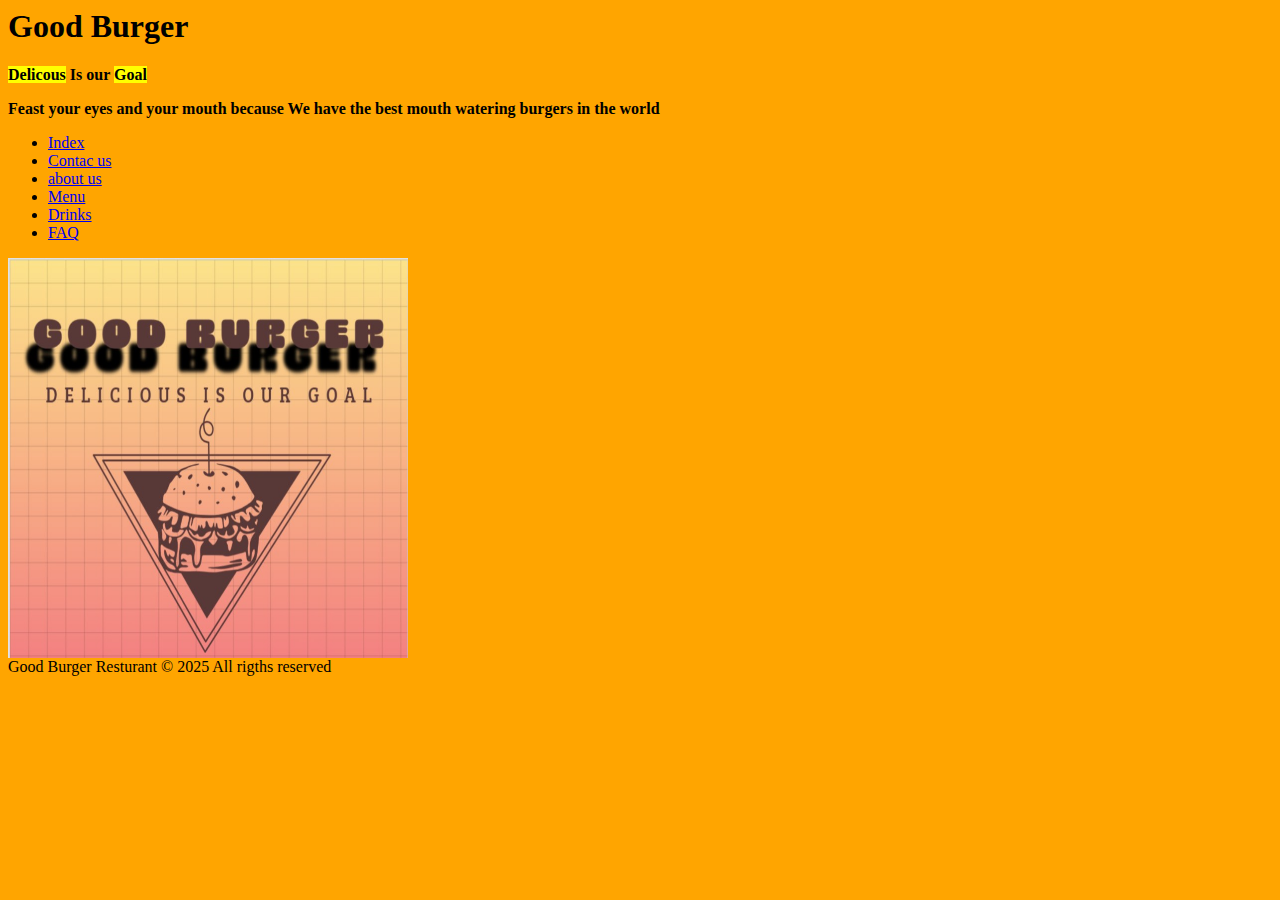
<file: ST10494763 thembenhle Chauke/Index.html>
<Doctype Html>
<html>
<head>
<title>Good Burger</title>
</head>
<body bgcolor="orange">

<h1><b>Good Burger</b></h1>

<p><b><mark>Delicous</mark> Is our <mark>Goal</mark></b></p>
<p><b>Feast your eyes and your mouth because We have the best mouth watering burgers in the world </b></p>
<ul>
<li><a href="#"</a>Index</li>
<li><a href="contact us.html"</a>Contac us</li>
<li><a href="about us.html"</a>about us</li>
<li><a href="Menu.html"<a/>Menu</li>
<li><a href="Drinks.html"</a>Drinks</a></li>
<li><a href="FAQ.html"</a>FAQ</a></li>
</ul>
<img src="Image/Logo.jpg" style="width: 400px;height: 400px;" >


 <footer>Good Burger Resturant &copy; 2025 All rigths reserved</footer>
 
</body>
</html>
</file>
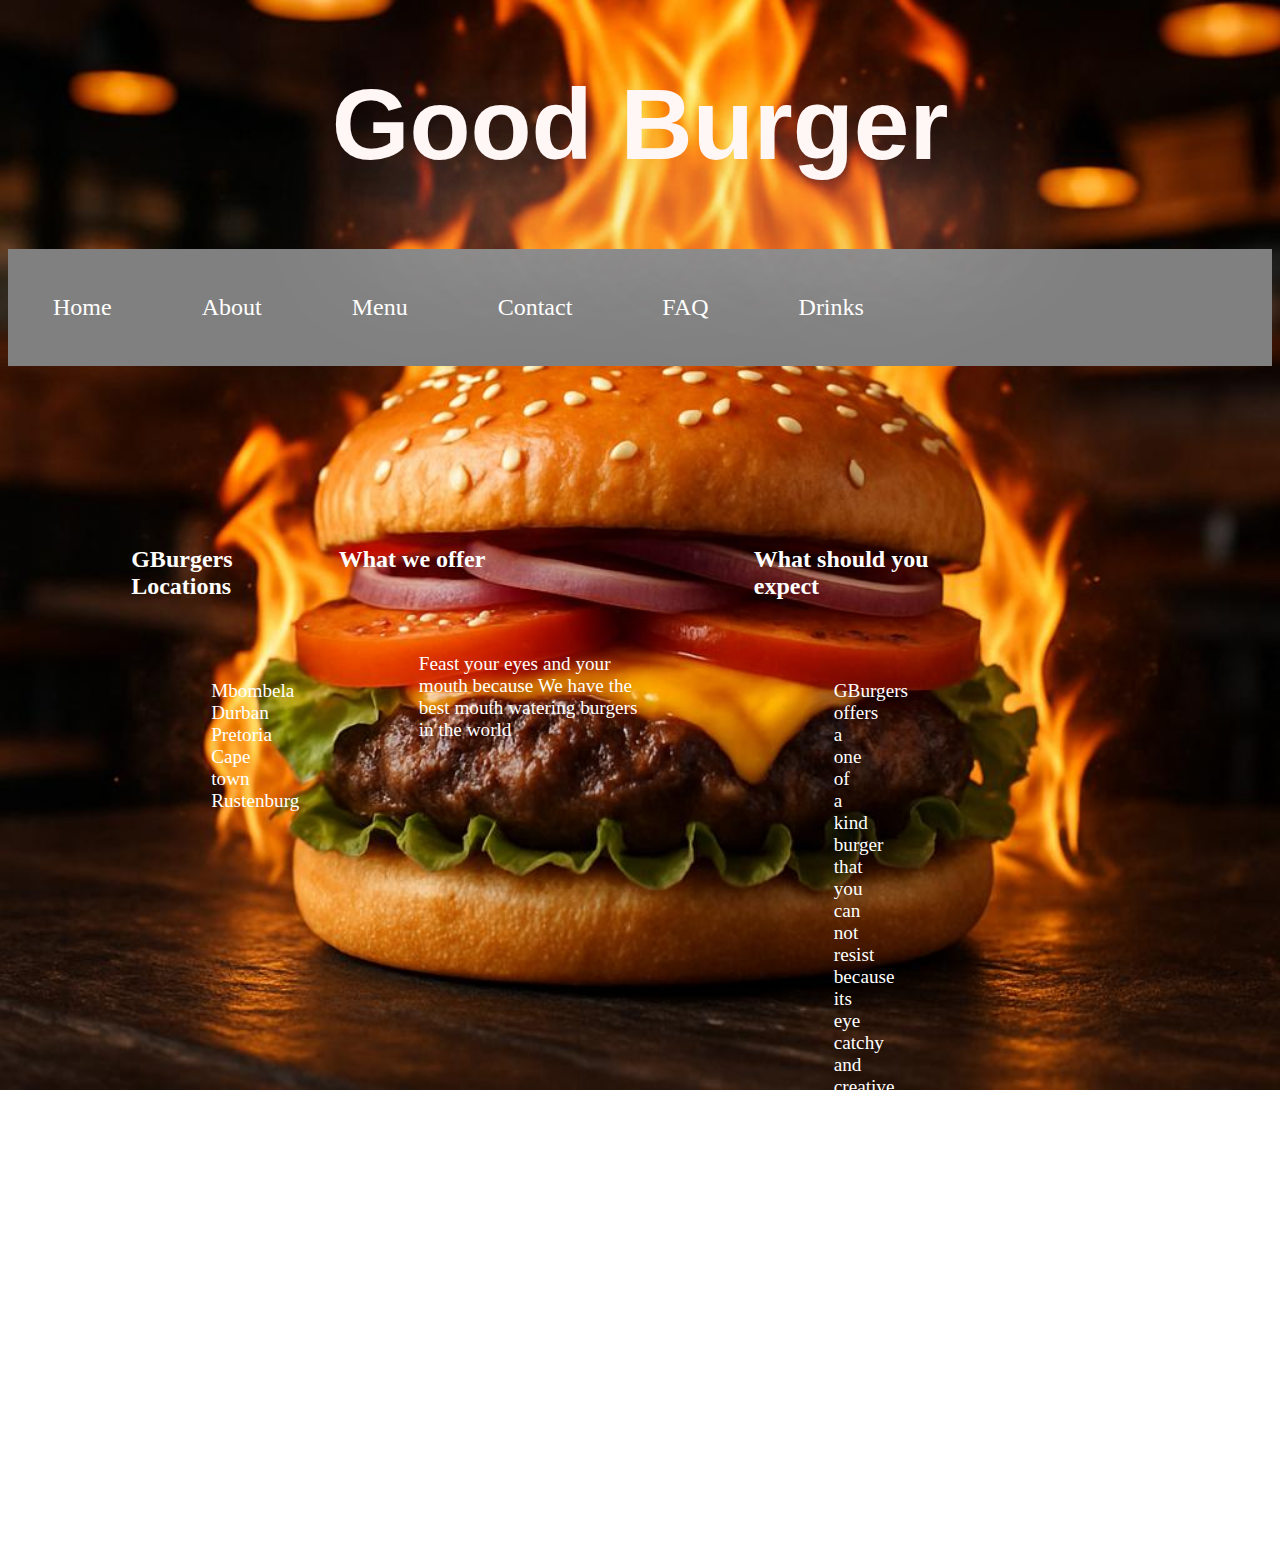
<file: ST10494763 thembenhle Chauke/index.html>
<!DOCTYPE html>
<html lang="en">
<head>
    <meta charset="UTF-8">
    <meta name="viewport" content="width=device-width, initial-scale=1.0">
    <title>Good burger</title>
    <link rel="stylesheet" href="style.css">
</head>
<body>

    <h1>Good Burger</h1>
    
    <!--Nav-->
    <nav class="navbar">
        <ul>
            <li><a href="index.html">Home</a></li>
            <li><a href="about.html">About</a></li>
            <li><a href="menu.html">Menu</a></li>
            <li><a href="contact.html">Contact</a></li>
            <li><a href="FAQ.html">FAQ</a></li>
            <li><a href="drinks.html">Drinks</a></li>
        </ul>

    </nav>
    <!--main-->
    <main>
    <aside>
        <h2>GBurgers Locations</h2>
        <P>Mbombela Durban Pretoria Cape town Rustenburg</P>
    </aside>
    <section>
        <h2>What we offer</h2>
        <P>Feast your eyes and your mouth because We have the best mouth watering burgers in the world</P>
    </section>
    <aside>
        <h2>What should you expect</h2>
        <P>GBurgers offers a one of a kind burger that you can not resist because its eye catchy and creative, so our aim is to make your stomachs happy</P>
    </aside>

    </main>

   <!--div-->
    <div class="social">
        <a href="#"><i class="fa-brands fa-facebook"></i></a>
        <a href="#"><i class="fa-brands fa-instagram"></i></a>
        <a href="#"><i class="fa-brands fa-x-twitter"></i></a>
        <a href="#"><i class="fa-brands fa-whatsapp"></i></a>
    </div>
<!--div class-->

  <div class="footer">  <footer>Good Burger Restuarant &copy; 2025 All rights reserved</footer>
  </div>



</body>
</html>
</file>
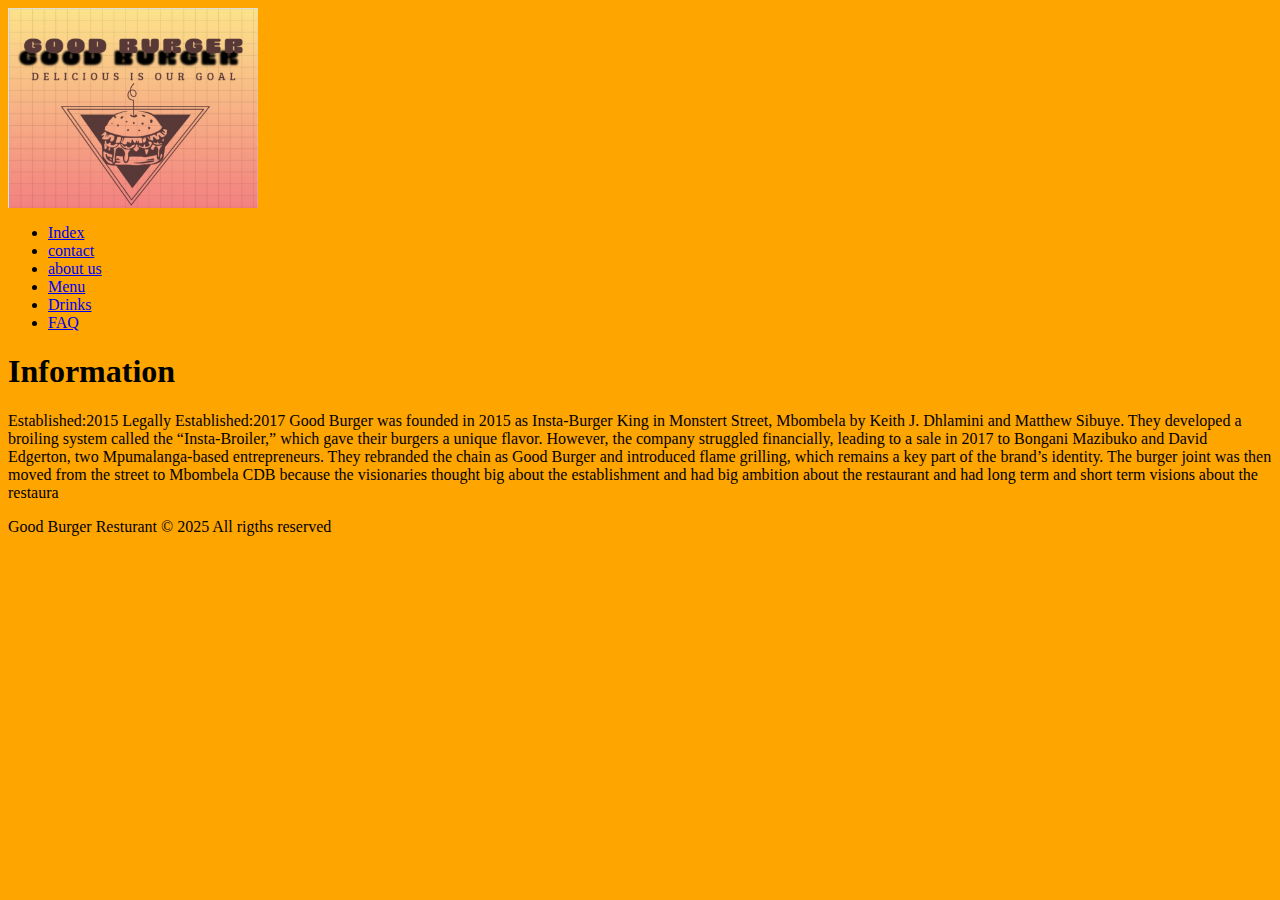
<file: ST10494763 thembenhle Chauke/about us.html>
<Doctype Html>
<html>
<head>
<title>About us</title>
</head>
<body bgcolor="orange">
  <img src="Image/Logo.jpg" style="width: 250px;height: 200px;" >
 <ul>
  <li><a href="#"</a>Index</li>
  <li><a href="contact us.html"</a>contact</li>
  <li><a href="about us.html"</a>about us</li>
  <li><a href="Menu.html"</a>Menu</li>
    <li><a href="Drinks.html"</a>Drinks</a></li>
    <li><a href="FAQ.html"</a>FAQ</a></li>
 </ul>
 
<h1>Information</h1>
<p>Established:2015
Legally Established:2017
Good Burger was founded in 2015 as Insta-Burger King in Monstert Street, Mbombela by Keith J. Dhlamini and Matthew Sibuye. They developed a broiling system called the “Insta-Broiler,” which gave their burgers a unique flavor. However, the company struggled financially, leading to a sale in 2017 to Bongani Mazibuko and David Edgerton, two Mpumalanga-based entrepreneurs. They rebranded the chain as Good Burger and introduced flame grilling, which remains a key part of the brand’s identity. The burger joint was then moved from the street to Mbombela CDB because the visionaries thought big about the establishment and had big ambition about the restaurant and had long term and short term visions about the restaura
</p>
<p></p>


<footer>Good Burger Resturant &copy; 2025 All rigths reserved</footer>
</body>

</html>
</file>
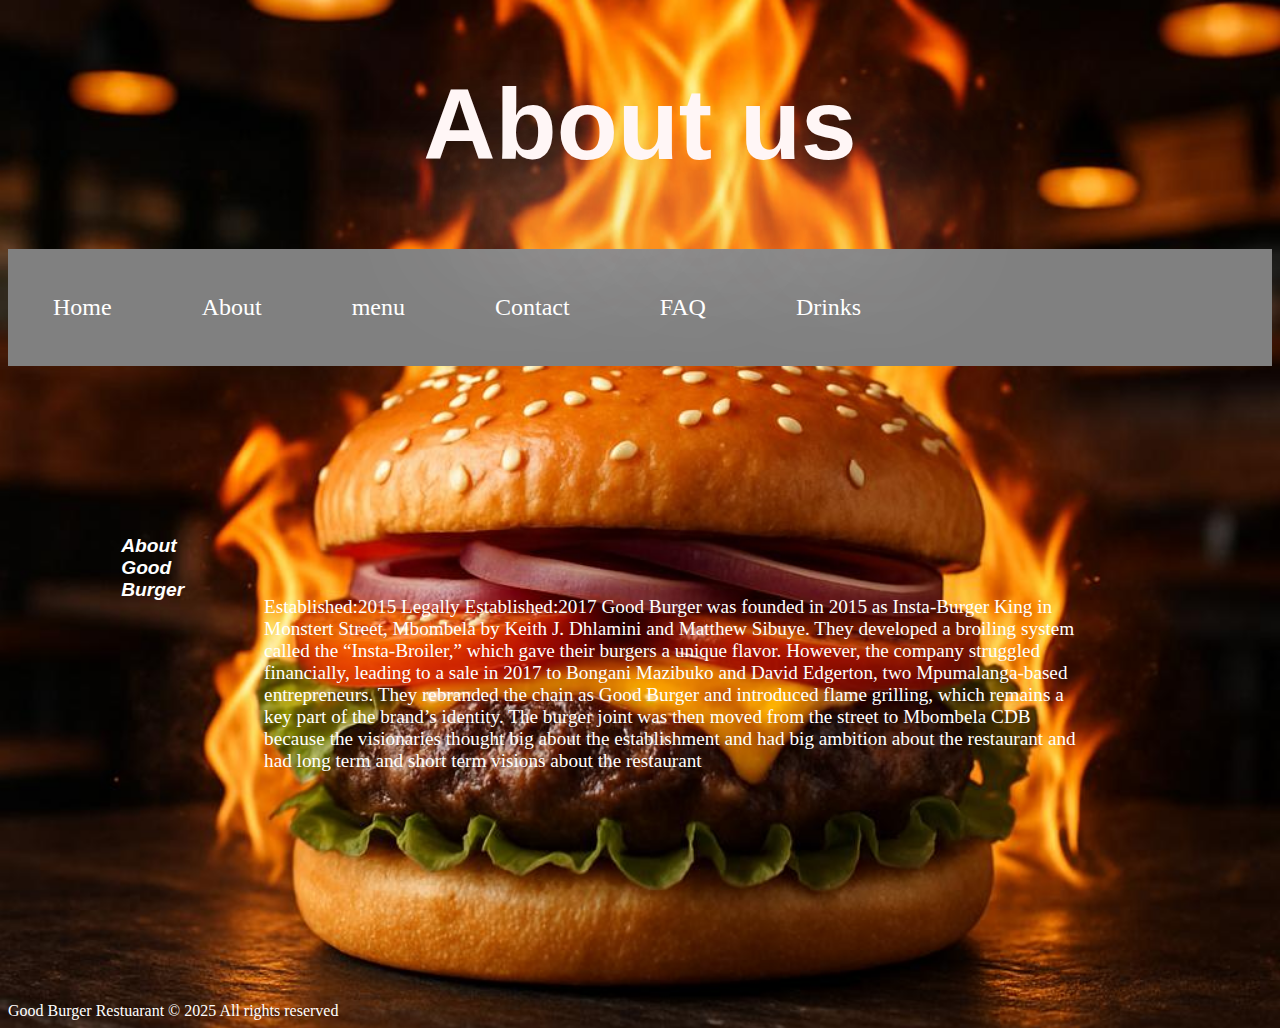
<file: ST10494763 thembenhle Chauke/about.html>
<!DOCTYPE html>
<html lang="en">
<head>
    <meta charset="UTF-8">
    <meta name="viewport" content="width=device-width, initial-scale=1.0">
    <title>about</title>
    <link rel="stylesheet" href="style.css">
</head>
<body>

    <h1>About us</h1>
    
    <nav class="navbar">
        <ul>
            <li><a href="index.html">Home</a></li>
            <li><a href="about.html">About</a></li>
            <li><a href="menu.html">menu</a></li>
            <li><a href="contact.html">Contact</a></li>
            <li><a href="FAQ.html">FAQ</a></li>
            <li><a href="drinks.html">Drinks</a></li>
        </ul>

    </nav>
    <main>
        <h3>About Good Burger</h3>
        <P>Established:2015
            Legally Established:2017
            Good Burger was founded in 2015 as Insta-Burger King in Monstert Street, Mbombela by Keith J. Dhlamini and Matthew Sibuye. They developed a broiling system called the “Insta-Broiler,” which gave their burgers a unique flavor. However, the company struggled financially, leading to a sale in 2017 to Bongani Mazibuko and David Edgerton, two Mpumalanga-based entrepreneurs. They rebranded the chain as Good Burger and introduced flame grilling, which remains a key part of the brand’s identity. The burger joint was then moved from the street to Mbombela CDB because the visionaries thought big about the establishment and had big ambition about the restaurant and had long term and short term visions about the restaurant</P>
    </main>

    <div class="footer">  <footer>Good Burger Restuarant &copy; 2025 All rights reserved</footer></div>
</body>
</html>
</file>
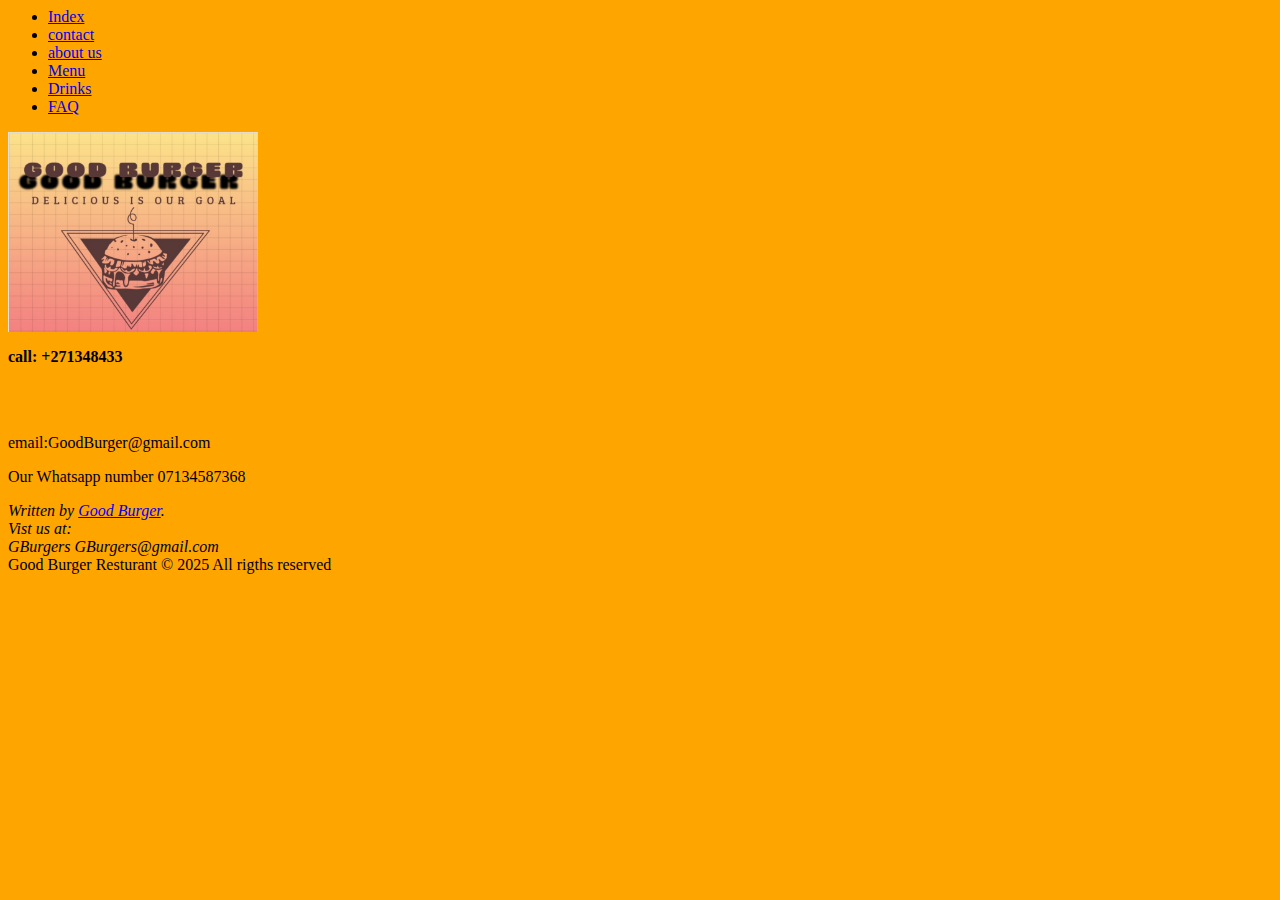
<file: ST10494763 thembenhle Chauke/contact us.html>
<Doctype Html>
<html>
<head>
<title>Contact Us</title>
</head>
<body bgcolor="orange">
 <ul>
  <li><a href="#"</a>Index</li>
  <li><a href="contact us.html"</a>contact</li>
  <li><a href="about us.html"</a>about us</li>
  <li><a href="Menu.html"</a>Menu</li>
    <li><a href="Drinks.html"</a>Drinks</a></li>
    <li><a href="FAQ.html"</a>FAQ</a></li>
  </ul>
  <img src="Image/Logo.jpg" style="width: 250;height: 200px;" >

<p><b>call: +271348433</b></p>
<br></br>
<p>email:GoodBurger@gmail.com</p>
<p>Our Whatsapp number 07134587368</p>
<address>
  Written by <a href="GBurgers@gmail.com">Good Burger</a>. <br>
  Vist us at: <br>GBurgers
  GBurgers@gmail.com <br>
</address>

<footer>Good Burger Resturant &copy; 2025 All rigths reserved</footer>

</body>
</html>
</file>
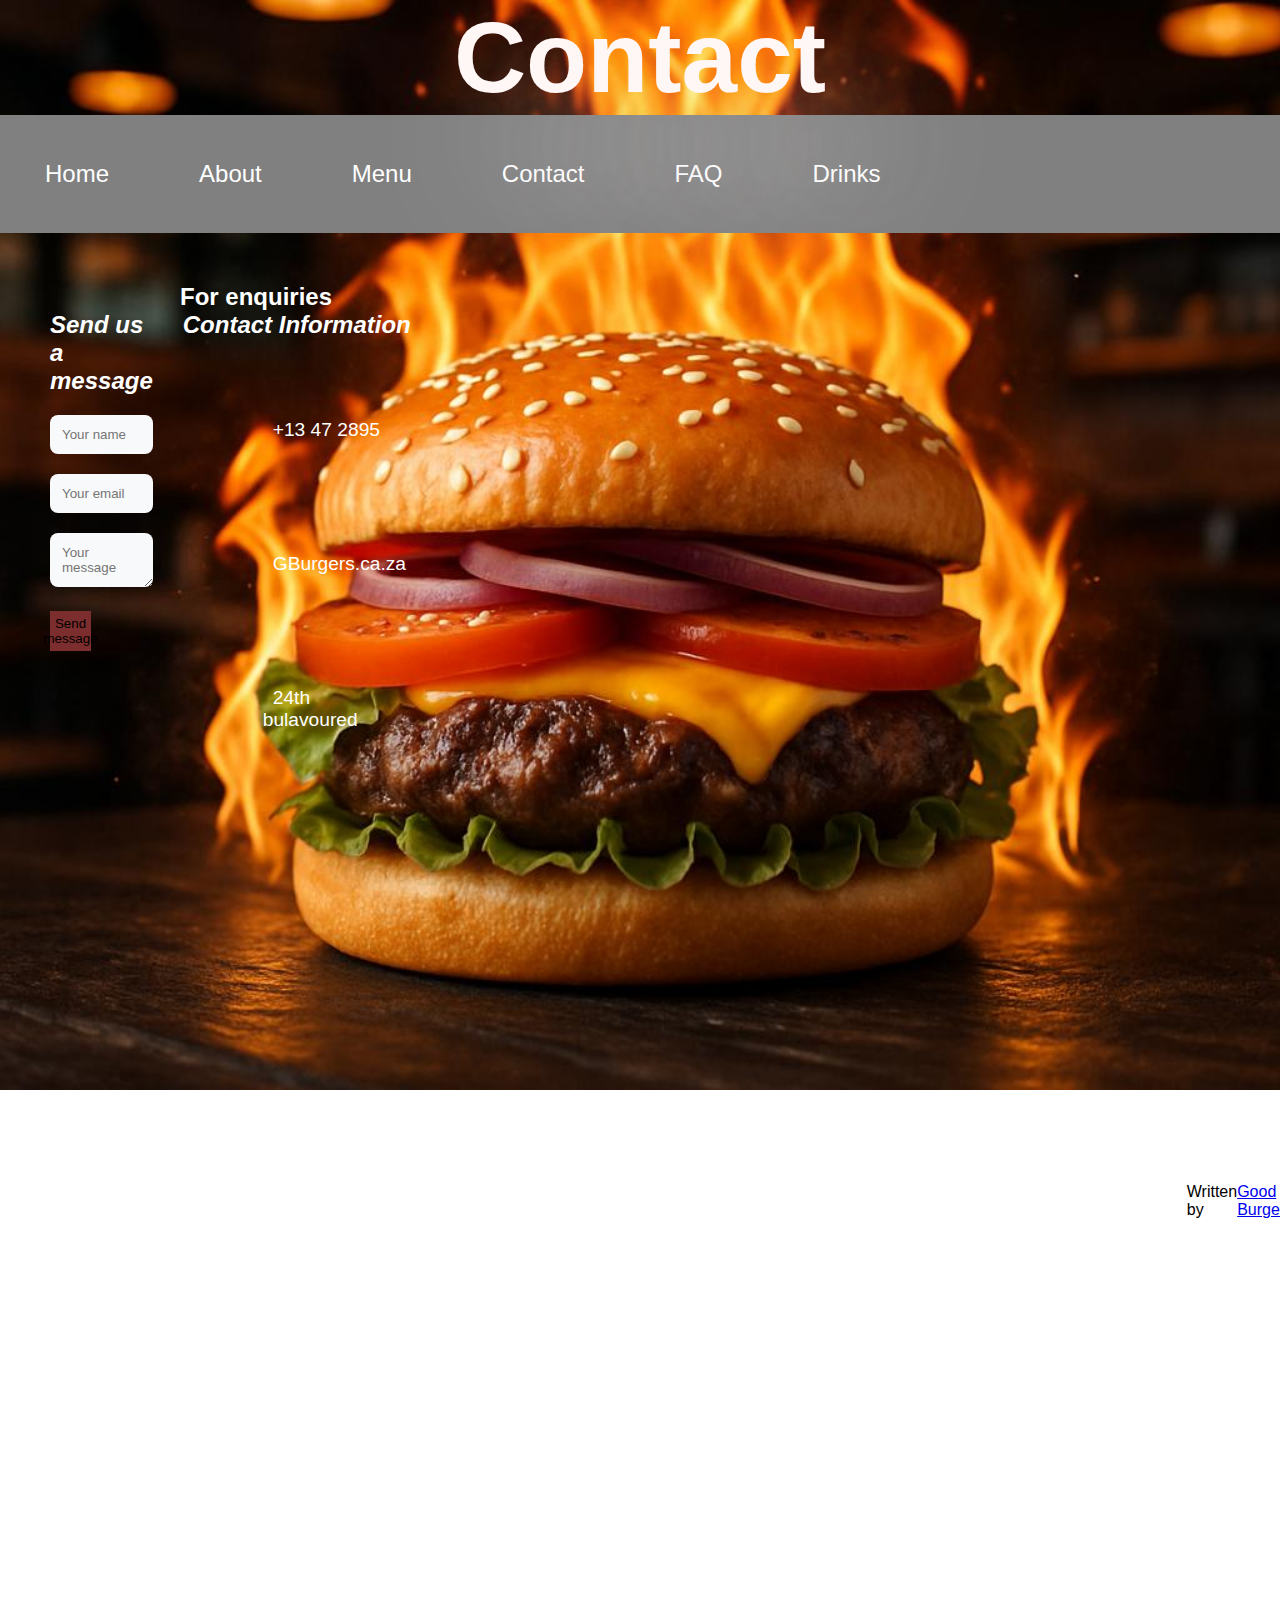
<file: ST10494763 thembenhle Chauke/contact.html>
<!DOCTYPE html>
<html lang="en">
<head>
    <meta charset="UTF-8">
    <meta name="viewport" content="width=device-width, initial-scale=1.0">
    <title>Contact</title>
    <link rel="stylesheet" href="style.css">
    <link rel="stylesheet" href="styless2.css">
</head>
<body>

    <h1>Contact</h1>
    <!--ul-->
    <!--li-->
    <nav class="navbar">
        <ul>
            <li><a href="index.html">Home</a></li>
            <li><a href="about.html">About</a></li>
            <li><a href="menu.html">Menu</a></li>
            <li><a href="contact.html">Contact</a></li>
            <li><a href="FAQ.html">FAQ</a></li>
            <li><a href="drinks.html">Drinks</a></li>
        </ul>
        <!--nav-->
        <!--Div-->
        <!--main-->
    </nav>
    <div class="class container--">
        <section class="contact">
          <div class="class container-">
            <h2>For enquiries</h2>
            <div class="class contact-wrapper">
              <div class="class contact-form">
                <h3>Send us a message</h3>
              <form>
                <div class="class form-group">
                  <input type="text" name="name" placeholder="Your name">
                </div>
                <div class="class form-group">
                <input type="email" name="email" placeholder="Your email">
              </div>
              <div class="class form-group">
                <textarea name="message" placeholder="Your message"></textarea>
              </div>
              <button type="submit">Send message</button>
              </form>
              </div>
              <div class="class contact-info">
                <h3>Contact Information</h3>
                <p><i class="fas fa-phone"></i>+13 47 2895</p>
                <p><i class="fas fa-envelope"></i> GBurgers.ca.za</p>
                <p><i class="fas fa-map-marker-alt"></i>24th bulavoured</p>
              </div>
            </div>
          </div>
        </section>
      </div>
    <main>
        <h3>This is our Contact Information</h3>
        <p><b>call: +271348433</b></p>
<br></br>
<p>email:GoodBurger@gmail.com</p>
<p>Our Whatsapp number 07134587368</p>

 Written by <a href="GBurgers@gmail.com">Good Burger</a>. <br>
  Vist us at: <br>GBurgers
  GBurgers@gmail.com <br>
    </main>

  <div class="footer">  <footer>Good Burger Restuarant &copy; 2025 All rights reserved</footer></div>
</body>
</html>
</file>
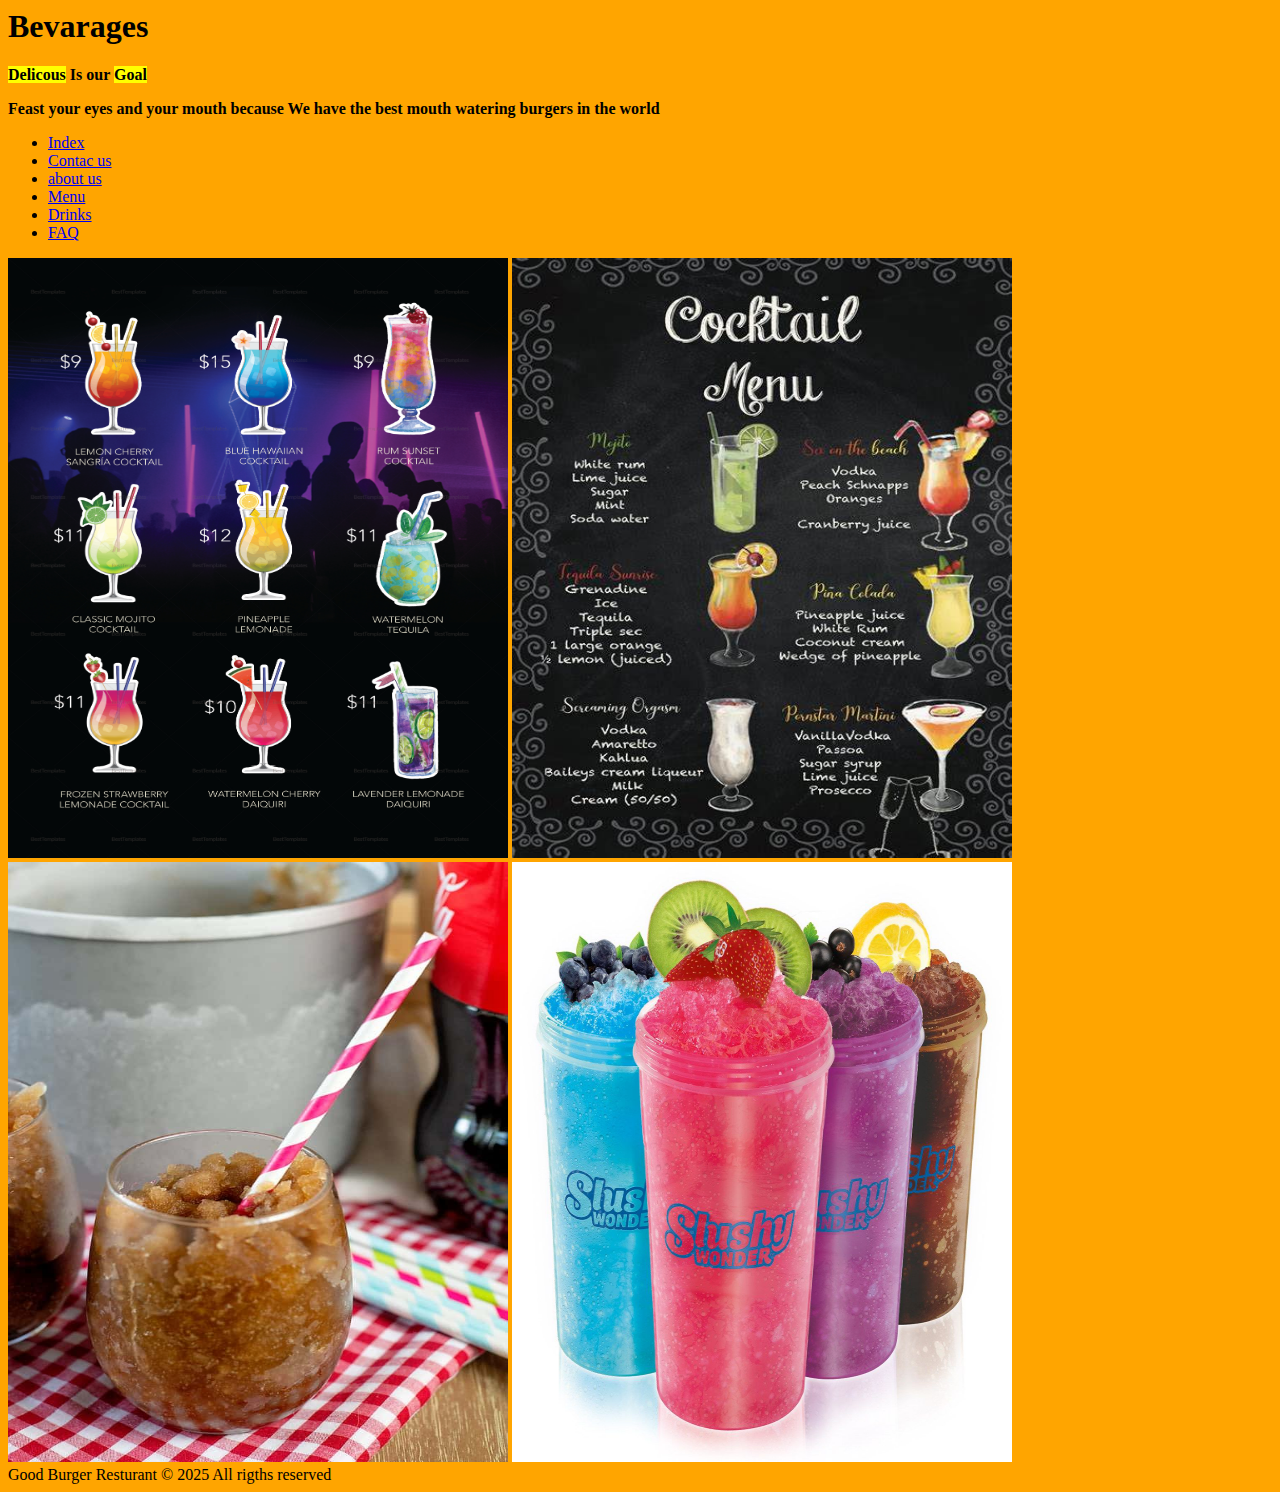
<file: ST10494763 thembenhle Chauke/Drinks.html>
<Doctype Html>
<html>
<head>
<title>Drinks</title>
</head>
<body bgcolor="orange">

<h1><b>Bevarages</b></h1>

<p><b><mark>Delicous</mark> Is our <mark>Goal</mark></b></p>
<p><b>Feast your eyes and your mouth because We have the best mouth watering burgers in the world </b></p>
<ul>
<li><a href="#"</a>Index</li>
<li><a href="contact us.html"</a>Contac us</li>
<li><a href="about us.html"</a>about us</li>
<li><a href="Menu.html"</a>Menu</li>
<li><a href="Drinks.html"</a>Drinks</a></li>
<li><a href="FAQ.html"</a>FAQ</a></li>
</ul>
<img src="Image/Cocktails Prices.jpg"style="width: 500px;height: 600px;">

<img src="Image/Cocktails.jpeg"style="width: 500px;height: 600px;">

<img src="Image/Coke Slashy.jpg"style="width: 500px;height: 600px;">

<img src="Image/Slushes.jpg" style="width: 500px;height: 600px;">


 
<footer>Good Burger Resturant &copy; 2025 All rigths reserved</footer>
 
</body>
</html>
</file>
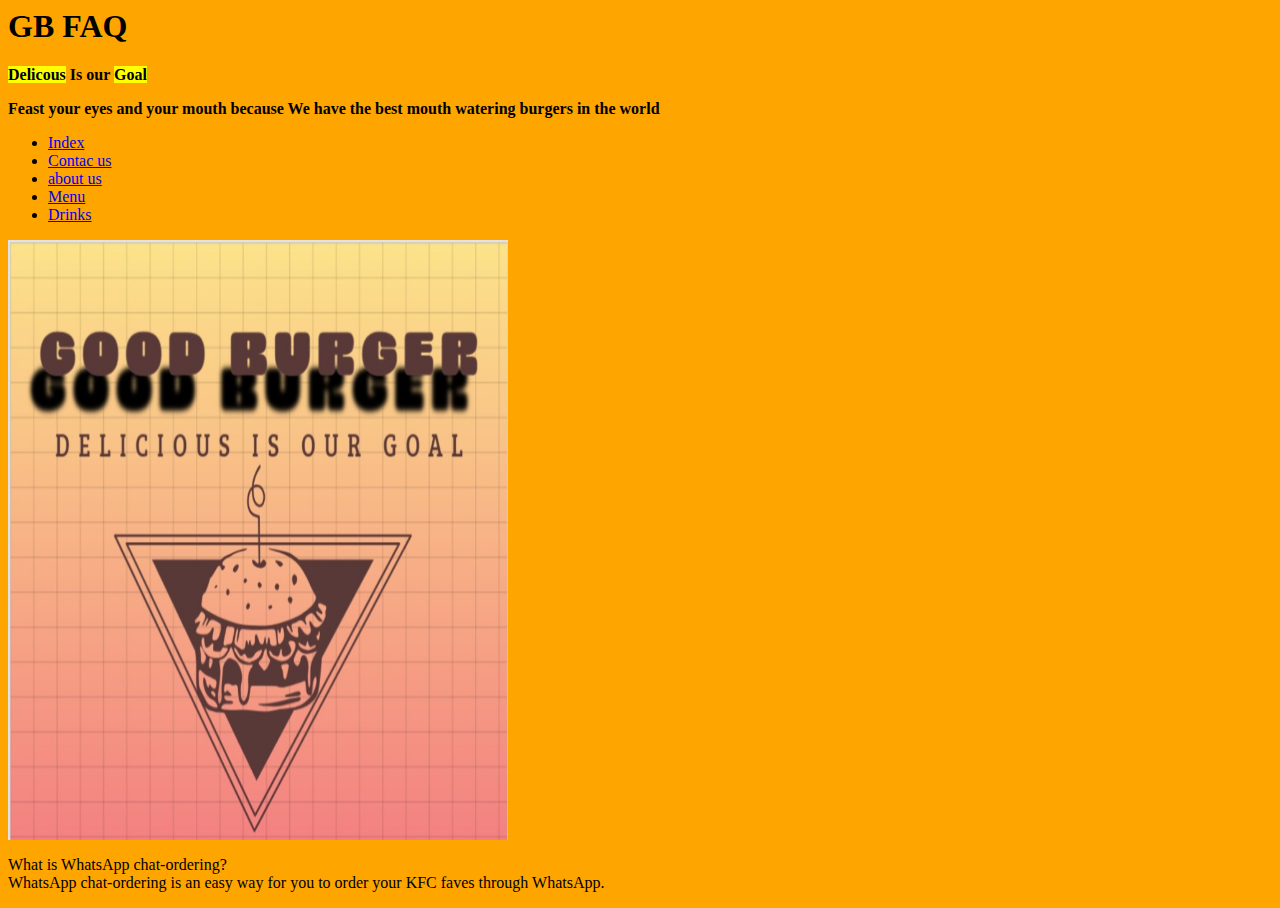
<file: ST10494763 thembenhle Chauke/FAQ.html>
<Doctype Html>
    <html>
    <head>
    <title>FAQ</title>
    </head>
    <body bgcolor="orange">
    
    <h1><b>GB FAQ</b></h1>
    
    <p><b><mark>Delicous</mark> Is our <mark>Goal</mark></b></p>
    <p><b>Feast your eyes and your mouth because We have the best mouth watering burgers in the world </b></p>
    <ul>
    <li><a href="#"</a>Index</li>
    <li><a href="contact us.html"</a>Contac us</li>
    <li><a href="about us.html"</a>about us</li>
    <li><a href="Menu.html"<a/>Menu</li>
    <li><a href="Drinks.html"</a>Drinks</a></li>
    </ul>
    <img src="Image/Logo.jpg" style="width: 500px;height: 600px;" >
    
    <p>What is WhatsApp chat-ordering?
    <br>
    WhatsApp chat-ordering is an easy way for you to order your KFC faves through WhatsApp.</p>
     
     
    </body>
    </html>
</file>
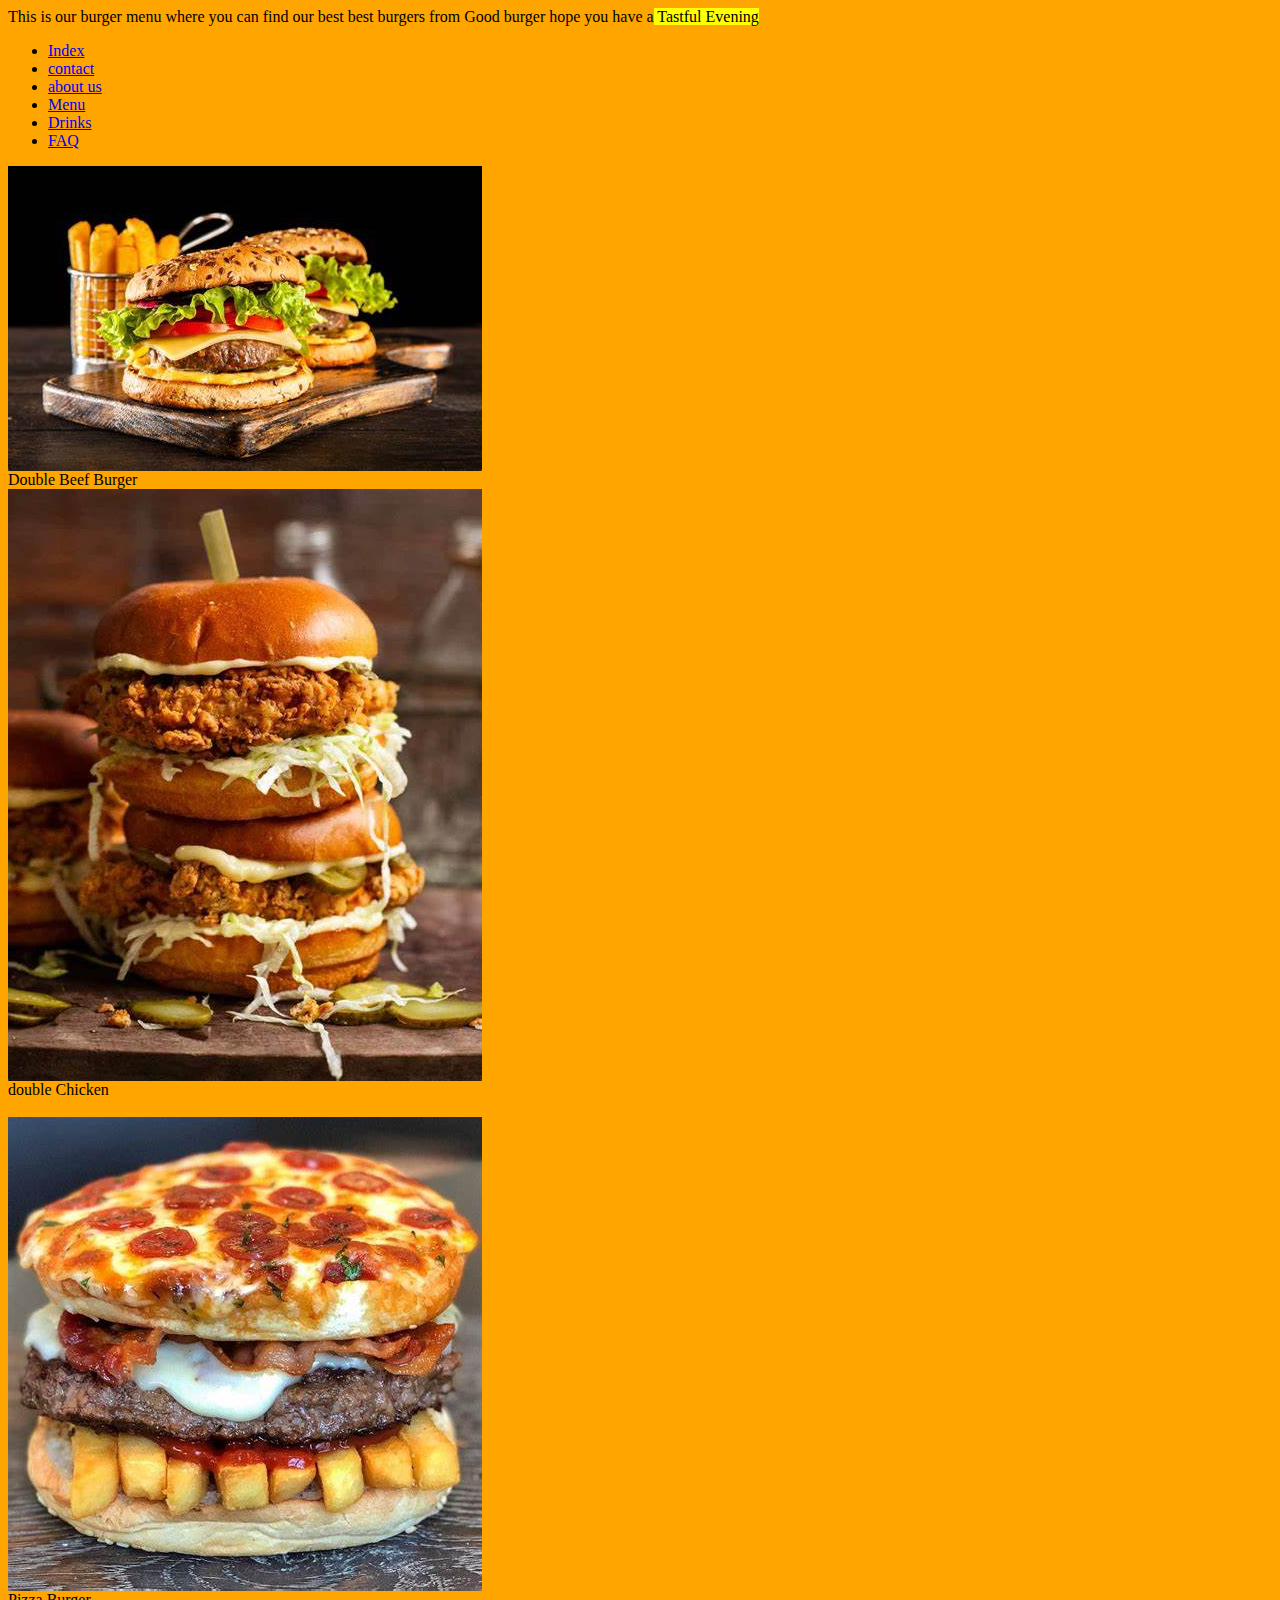
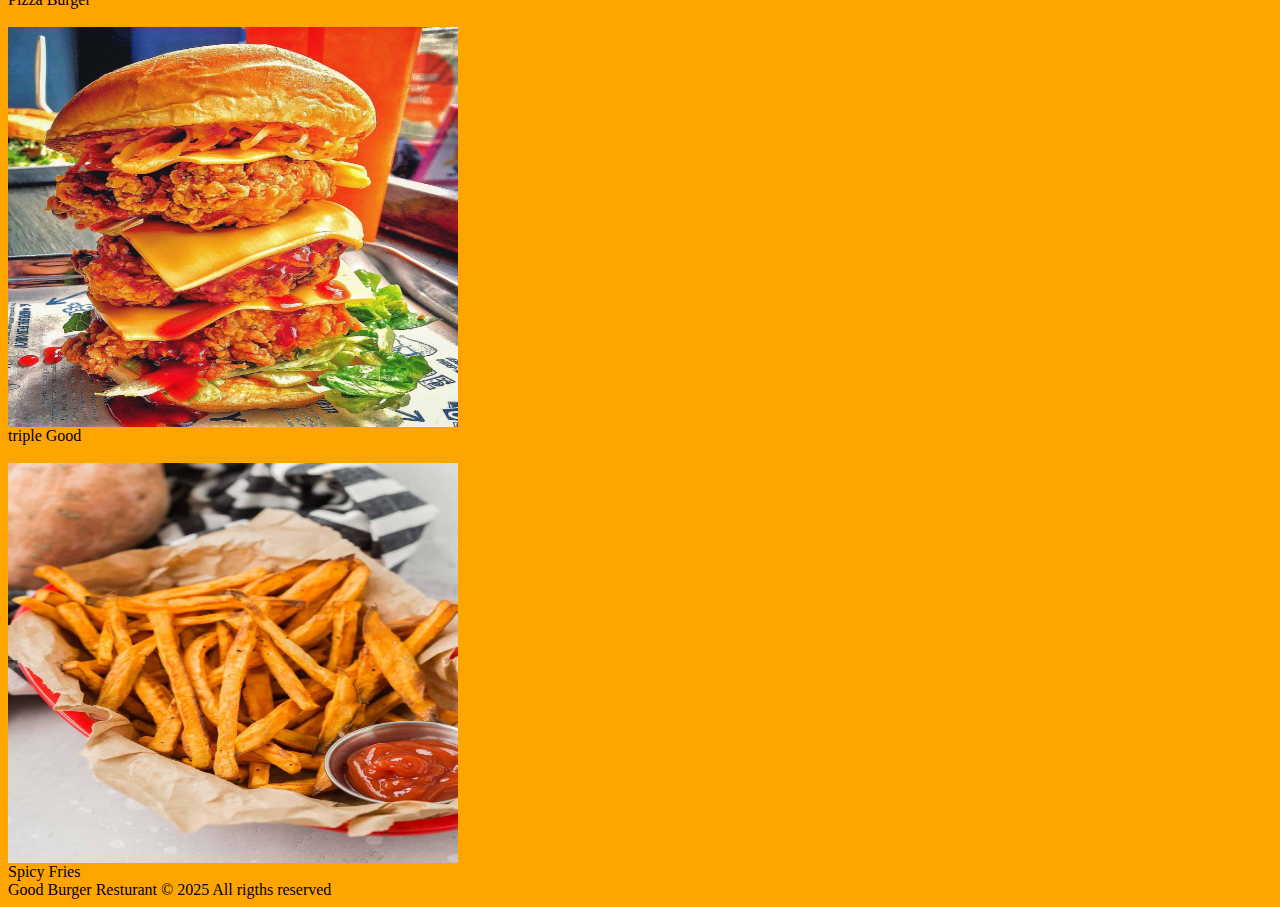
<file: ST10494763 thembenhle Chauke/Menu.html>
<Doctype Html>
<html>
<head>
<title>available items</title>
</head>
<body bgcolor="orange">
<p>This is our burger menu where you can find our best best burgers from Good burger hope you have a<mark> Tastful Evening</mark></p>
  <ul>
  <li><a href="#"</a>Index</li>
  <li><a href="contact us.html"</a>contact</li>
  <li><a href="about us.html"</a>about us</li>
  <li><a href="Menu.html"</a>Menu</li>
    <li><a href="Drinks.html"</a>Drinks</a></li>
    <li><a href="FAQ.html"</a>FAQ</a></li>
  </ul>
<img src="Image/Double burger.jpeg" alt="image description"> <figcaption>Double Beef Burger</figcaption>


<img src="Image/Double chicken.jpeg" alt="image description"> <figcaption>double Chicken </figcaption>

<br>
<img src="Image/Pizza burger.jpeg" alt="image description"> <figcaption>Pizza Burger </figcaption>
<br>
<img src="Image/Triple burger.jpg" style="width: 450px; height:400px;" alt="image description"> <figcaption>triple Good</figcaption>
<br>
<img src="Image/Spicy Fries.jpg" style="width: 450px; height:400px;" alt="image description"> <figcaption>Spicy Fries</figcaption>


<footer>Good Burger Resturant &copy; 2025 All rigths reserved</footer>
</body>

</html>
</file>
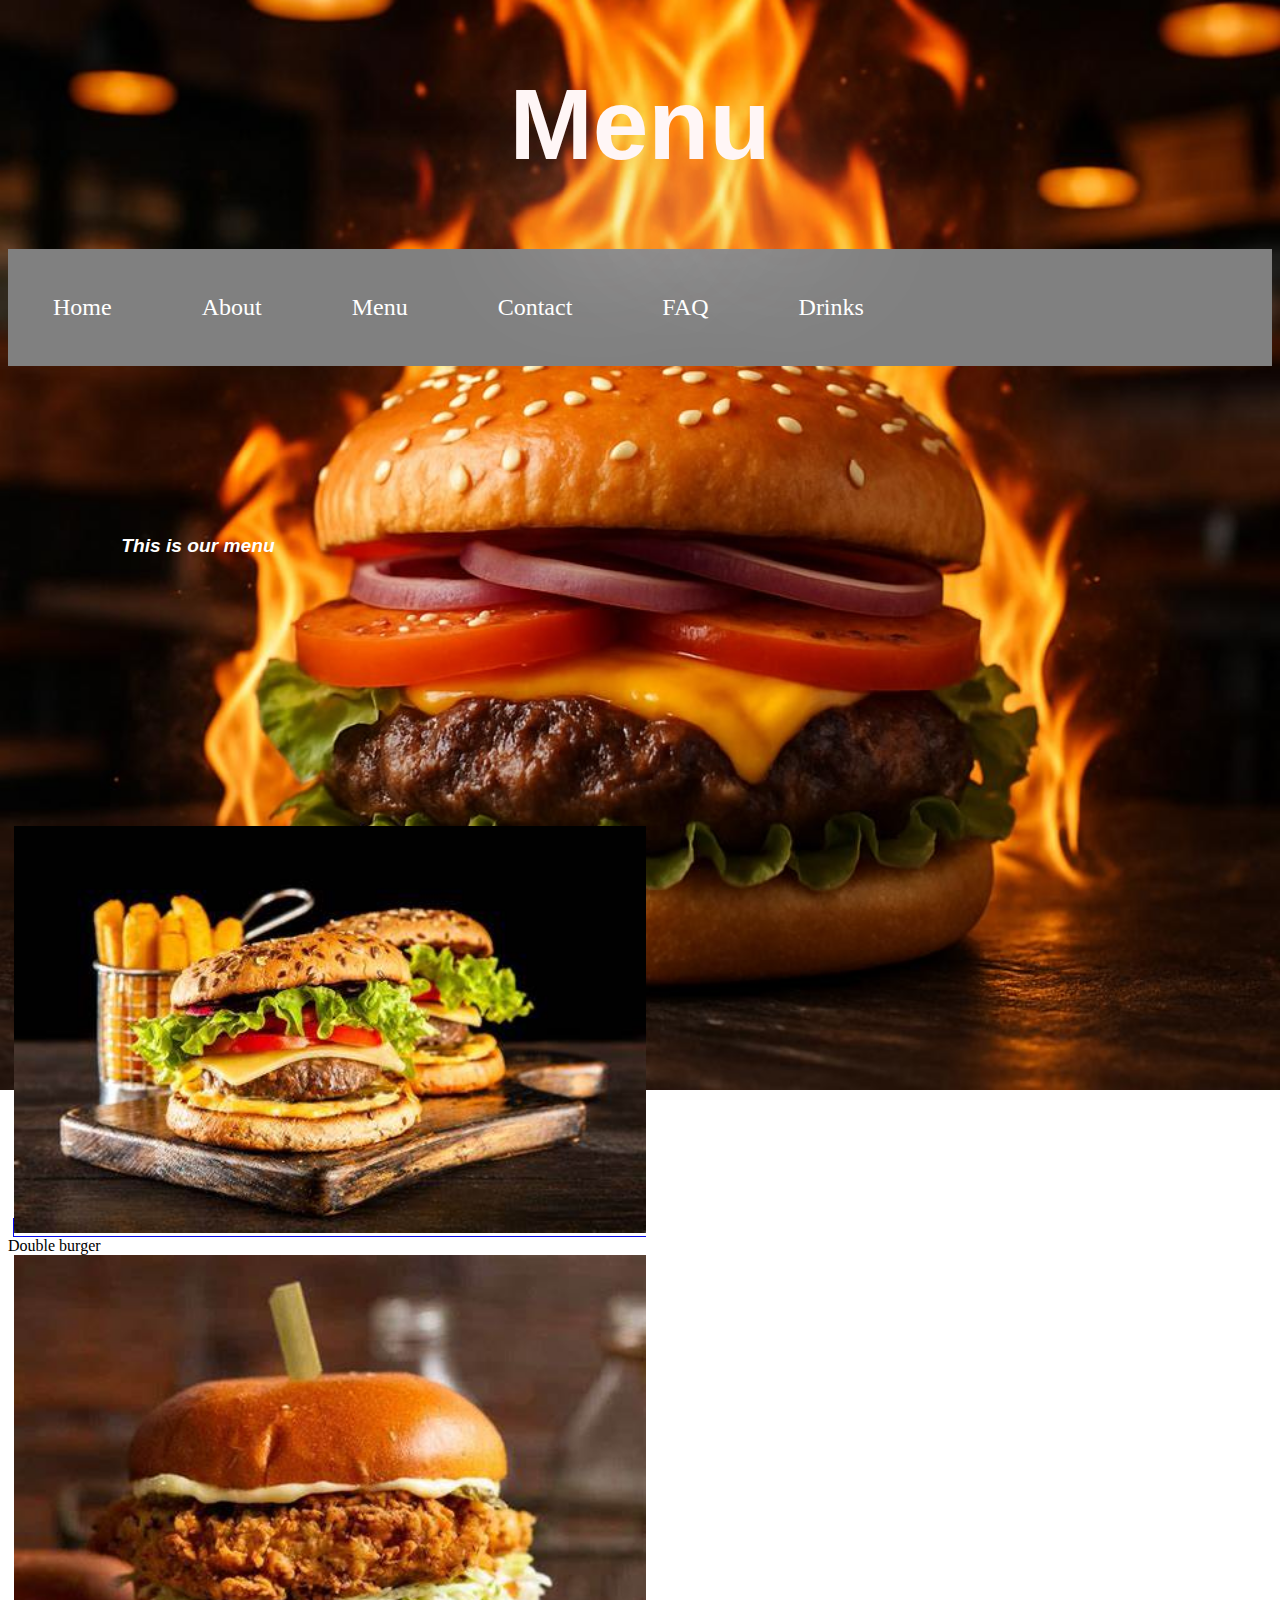
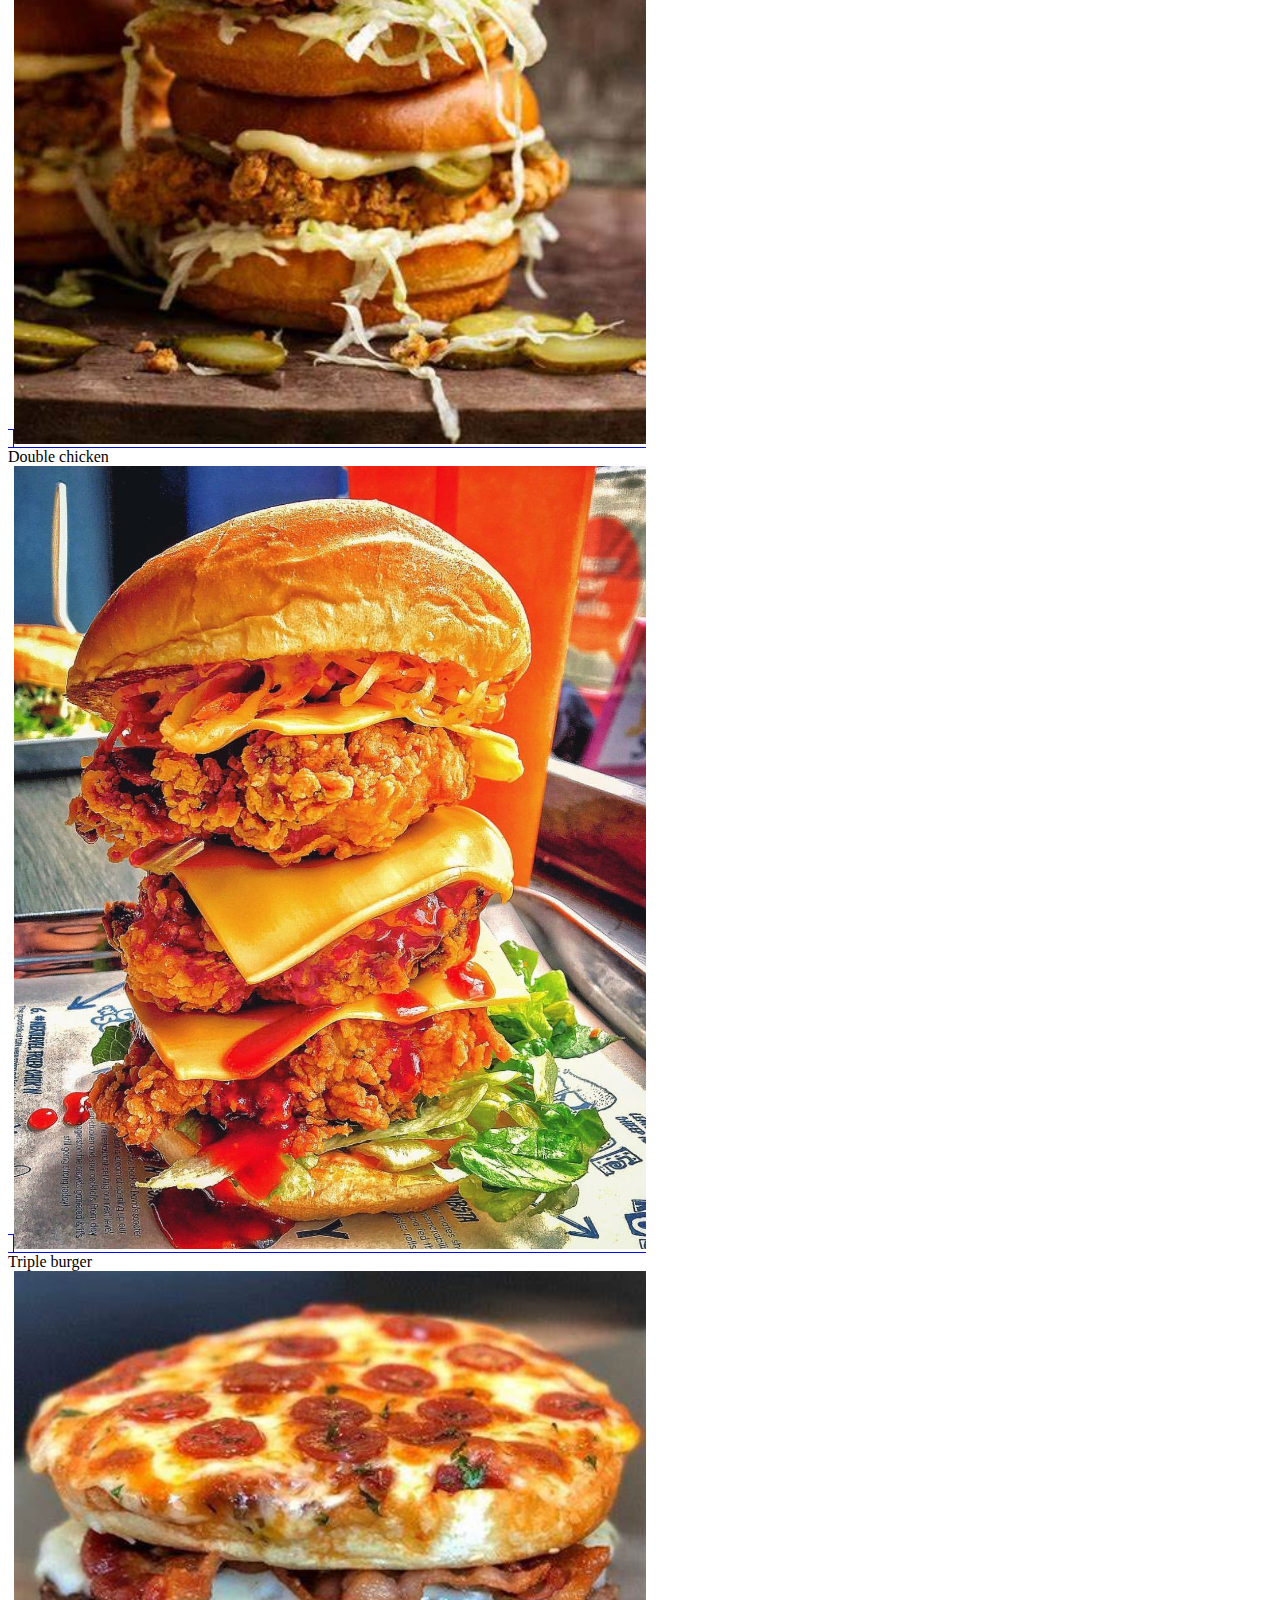
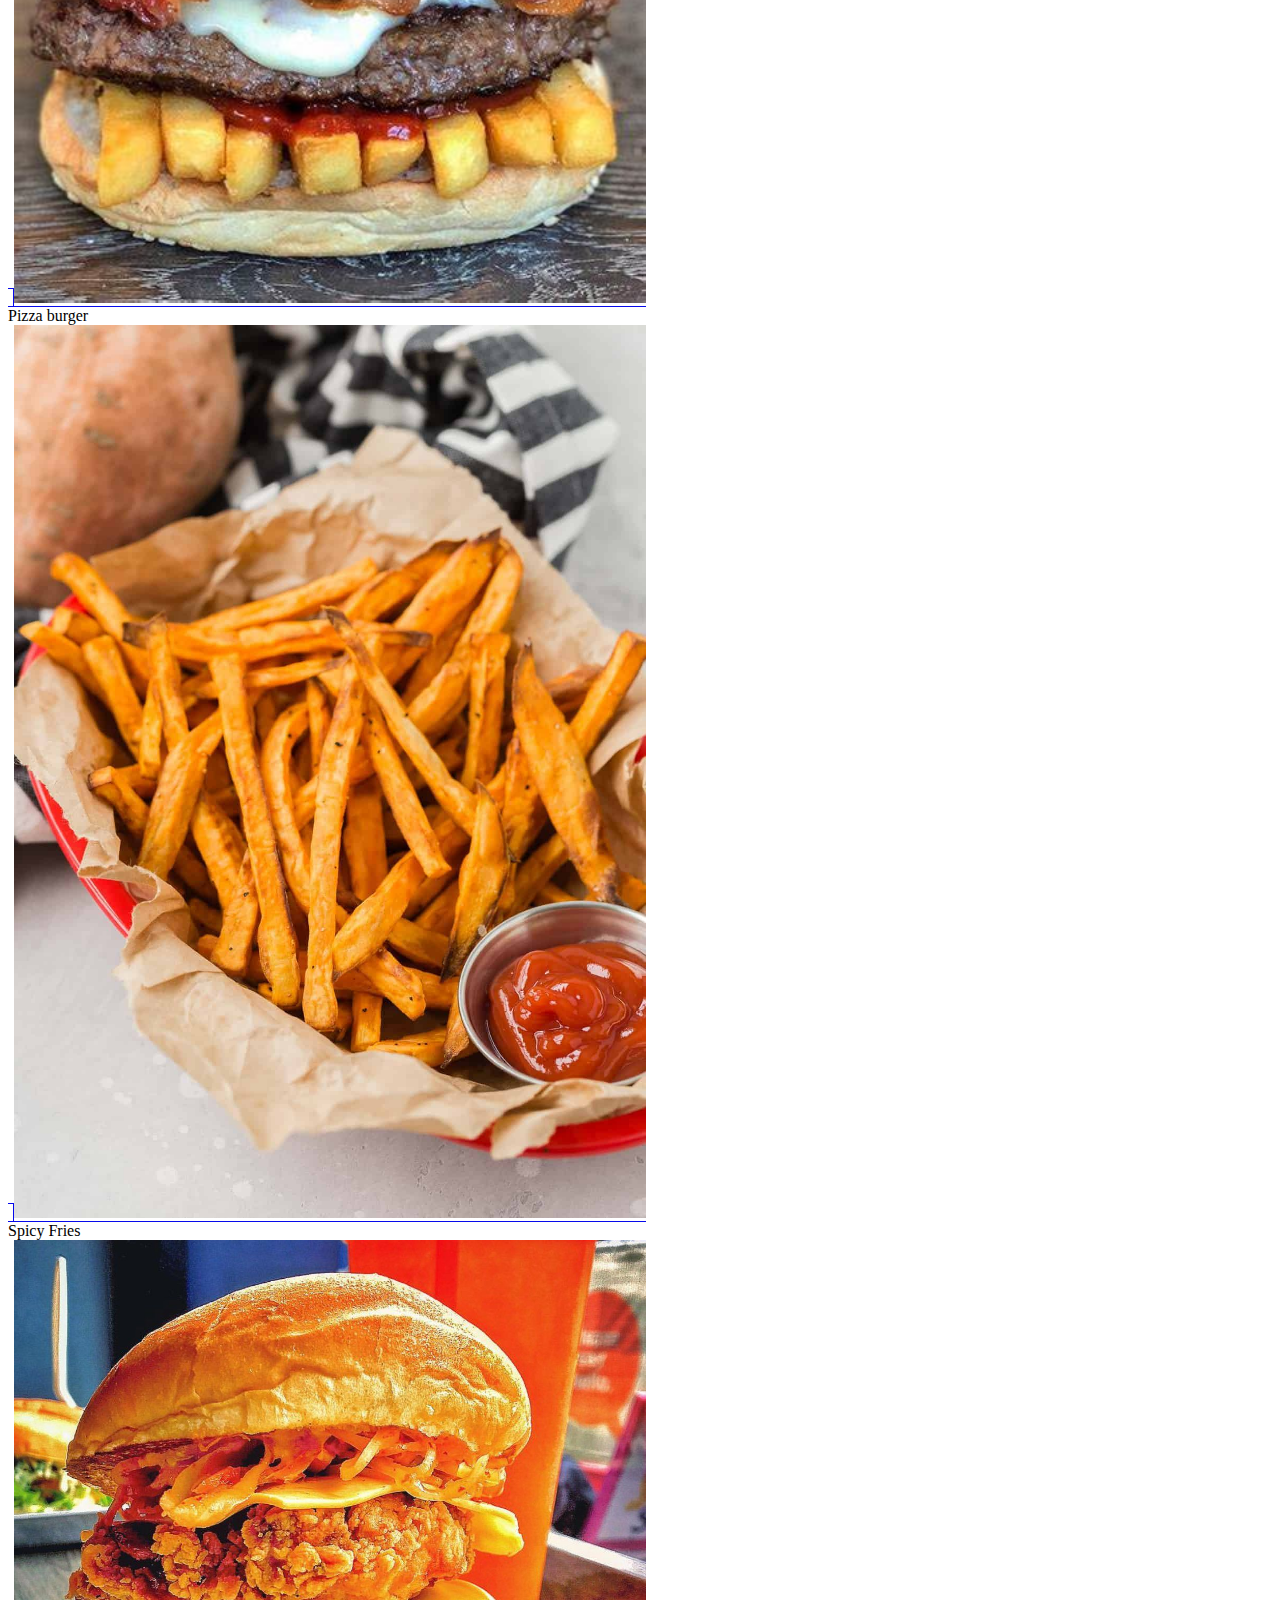
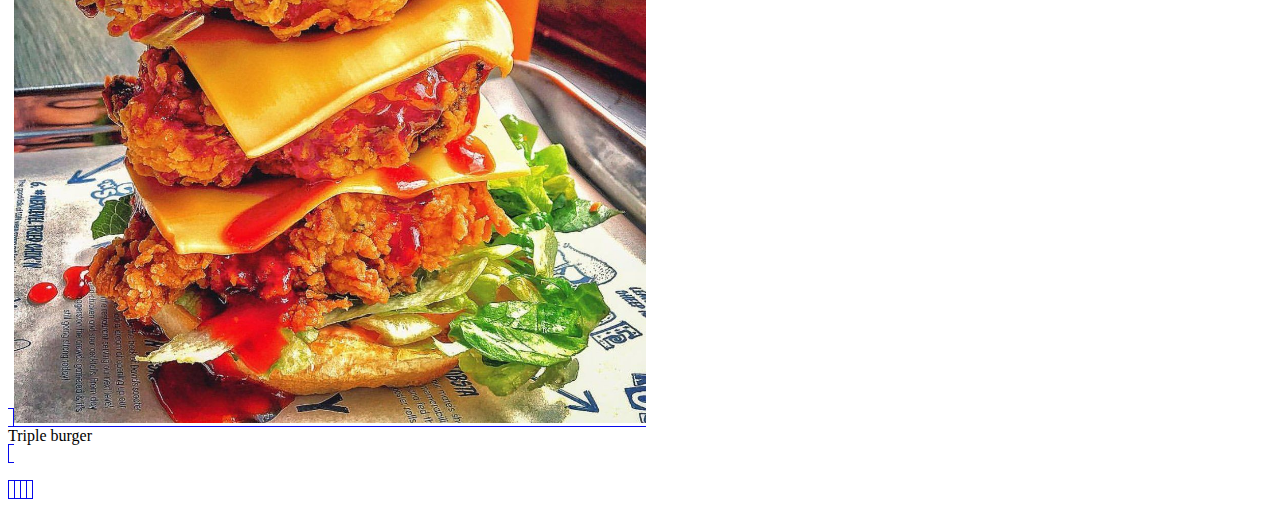
<file: ST10494763 thembenhle Chauke/menu.html>
<!DOCTYPE html>
<html lang="en">
<head>
    <meta charset="UTF-8">
    <meta name="viewport" content="width=device-width, initial-scale=1.0">
    <title>menu</title>
    <link rel="stylesheet" href="style.css">
</head>
<body>

    <h1>Menu</h1>
    
    <nav class="navbar">
        <ul>
            <li><a href="index.html">Home</a></li>
            <li><a href="about.html">About</a></li>
            <li><a href="menu.html">Menu</a></li>
            <li><a href="contact.html">Contact</a></li>
            <li><a href="FAQ.html">FAQ</a></li>
            <li><a href="drinks.html">Drinks</a></li>
        </ul>

    </nav>
    <main>
        <h3>This is our menu</h3>
        <P></P>
    </main>
   
    <div class="gallery">
      <a target="_blank" href="Image/Double burger.jpeg">
    <img src="Image/Double burger.jpeg" alt="Double burger"> 
      </a>
      <div class="description"> Double burger</div>
      
    <div class="gallery">
     <a target="_blank" href="Image/Double chicken.jpeg">
    <img src="Image/Double chicken.jpeg" alt="Double chicken"> 
     </a>
    <div class="description"> Double chicken</div>

    <div class="gallery">
     <a target="_blank" href="Image/Triple burger.jpg">
    <img src="Image/Triple burger.jpg" alt="Triple burger"> 
     </a>
    <div class="description"> Triple burger</div>

    <div class="gallery">
         <a target="_blank" href="Image/Pizza burger.jpeg">   
    <img src="Image/Pizza burger.jpeg" alt="Pizza burger"> 
         </a>
    <div class="description">Pizza burger</div>     

    
    <div class="gallery">
        <a target="_blank" href="Image/Spicy Fries.jpg"> 
    <img src="Image/Spicy Fries.jpg"  alt="Spicy Fries"> 
        </a>
    <div class="description">Spicy Fries</div>

     
    <div class="gallery">
        <a target="_blank" href="Image/Triple burger.jpg">
    <img src="Image/Triple burger.jpg"  alt="Triple burger S"> 
        </a>
    <div class="description">Triple burger</div>
    </div>




  <div class="footer">  <footer>Good Burger Restuarant &copy; 2025 All rights reserved</footer></div>
</body>
</html>
</file>
<file: ST10494763 thembenhle Chauke/style.css>
*{
    box-sizing: border-box;
}

body{
    background-image: url(background.jpg);
    background-repeat: no-repeat;
    background-position: center;
    background-attachment: fixed;
    background-size: cover;
}

  
h1{
    text-align: center;
    color: rgb(255, 246, 246);
    font-family: Arial, Helvetica, sans-serif;
    text-shadow: 3rem 5rem 8rem  rgb(222, 215, 215);
    font-size: 100px;
}
.navbar ul{
    list-style-type: none;
    background-color: grey;
    padding: 0px;
    margin: 0px;
    overflow: hidden;
    width: auto 0;
}
.navbar a{
    color: white;
    text-decoration: none;
    padding: 15px;
    display: block;
    text-align: center;
}
.navbar a:hover{
    background-color: rgb(20, 21, 21);
}
.navbar li{
    float: left;
    align-items: center;
    font-size: 24px;
    padding: 30px;
}

h3{
    font-size: larger;
    color: white;
    font-family: arial;
    font-style: oblique;
}
.gallery{
    align-items: center;
}
p{
    color: white;
    font-size: larger;
    padding: 15px;
    margin: 15px;
}

.footer {
    color: #fff;
}

main{
    width: 90%;
    padding: 50px;
    margin: 100px auto;
    display: flex;
    flex-direction: row;
    justify-content: auto;
}

.box{
    width: 250px;
    margin: 0 10px;
    box-shadow: 0 0 20px 2px rgba(0, 0, 0, .1);
    transition: 1s;
  
}

.box img{
    display: block;
    width: 100%;
    border-radius: 5px;
}

.box:hover{
     transform: scale(1.3);
     z-index: 2;
}

.gallery{
    display: inline;
    border: 1px solid rgb(6, 9, 235);
    margin: 5px;
    width: 50px;
}

.gallery.description{
    padding: 10px;
    text-align: center;
}

.gallery:hover{
    border: 1px solid rgba(0, 0, 0, .1);
}

.gallery img{
    width: 50%;
    height: fit-content;
}

p{
    padding: 2rem;
    margin: 3rem;
    columns: white; 
}

aside{
    width: 20%;
    float: left;
    color: white;
    font-family: Georgia, 'Times New Roman', Times, serif;
    padding: 10px;
}

section{
    width: 40%;
    float: left;
    color: white;
    padding: 10px;
}

article{
    width: 40%;
    float: left;
    color: white;
    font-size: 5rem;
    font-family: Georgia, 'Times New Roman', Times, serif;
    padding: 10px;
}

@media screen and (max-witdth:600px){
    aside, section, article{
        width: 100%;
    }
}
</file>
<file: ST10494763 thembenhle Chauke/styless2.css>
*{
    margin: 0px;
    padding: 0px;
    box-sizing: border-box;
    font-family: sans-serif;
}

.contact {
    min-height: 100vh;
    background-color:  transparent;
    padding: 50px;
    text-align: center;
}

.container {
    max-width: 800px;
    margin: 0 auto;
}

.container h2 {
    font-size: 36px;margin-bottom: 40px;
    color: #fff;
}

.contact-wrapper {
    display: grid;
    grid-template-columns: repeat(2, 1fr);
    grid-gap: 30px
}

.contact-form {
    text-align: left;
}

.container-- h2 {
    color: #fff;
}

.contact-form h3 {
    font-size: 24px;
    margin-bottom: 20px;
    color: #fff;
}

.form-group {
    margin-bottom: 20px;
}

input, textarea {
    width: 100%;
    padding: 12px;
    border-radius: 8px;
    border: none;
    background-color: #f8f9fa;
    color: #333;
}

input:focus, textarea:focus {
    outline: none;
    box-shadow: 0 0 8px #bbb;
}

button {
    display: flex;
        justify-content: center;
        align-items: center;
        width: 40%;
        height: 40px;
        margin: 0%;
        border: none;
        cursor: pointer;
       background-color: rgb(124, 45, 45);
       transition: 0.3s ease in;
}

button:hover {
    transform: scale(1.075);
    transition: 0.2s ease-in;
    cursor: pointer;
}

.contact-info {
    text-align: left;
}
.contact-info h3 {
    font-size: 24px;
    margin-bottom: 20px;
    color: #fff;
}

.contact-info p {
    margin-bottom: 10px;
    color: #fff;
}

.contact-info i {
    color: green;
    margin-right: 10px;
}

@media  screen and(max-width: 768px) {
    .container {
        padding: 20px;

    }

    .contact-wrapper {
        
        grid-template-columns: repeat(1fr);
      
    }
    
}
</file>
